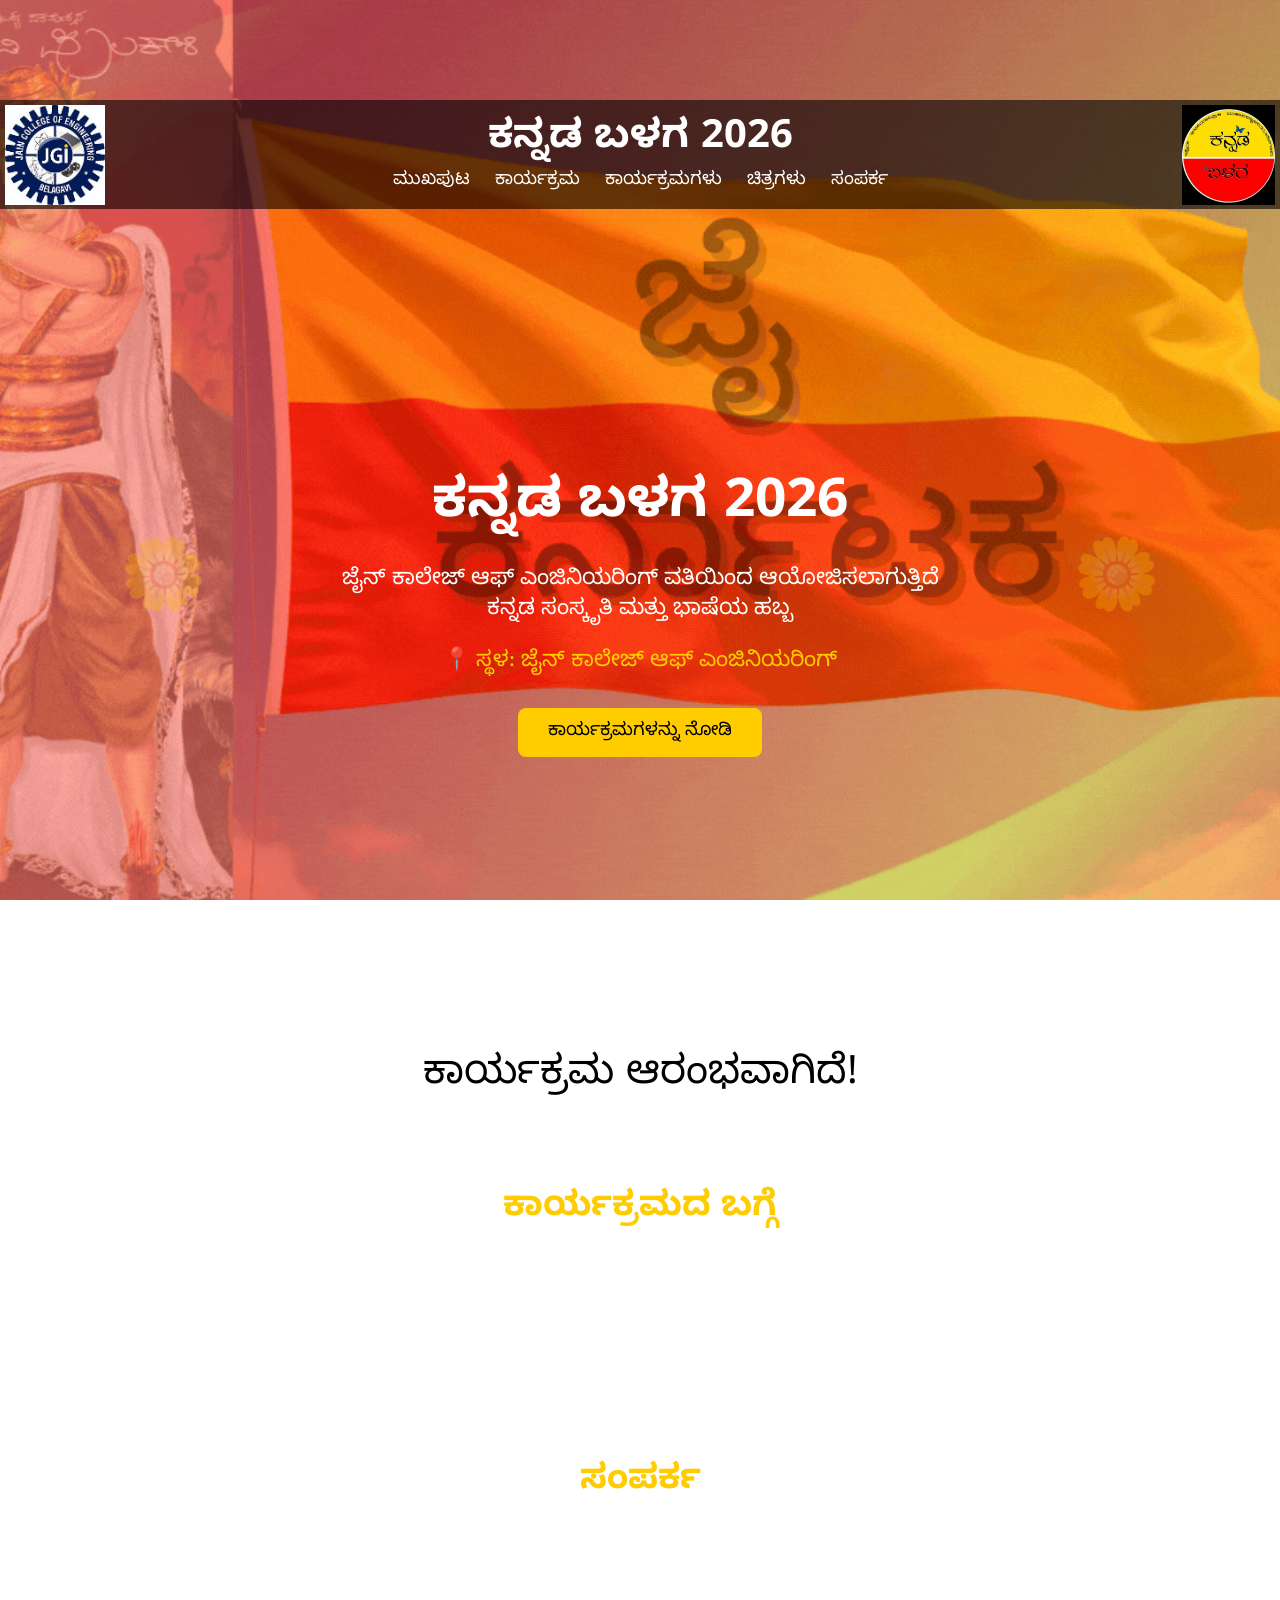
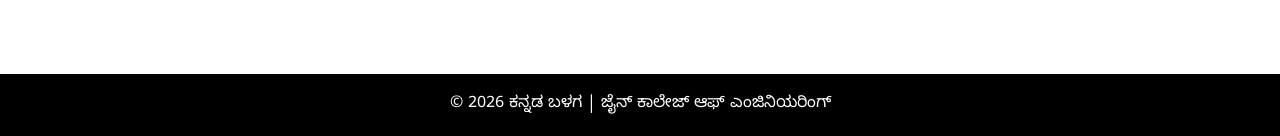
<file: index.html>
<!DOCTYPE html>
<html lang="kn">

<head>

<meta charset="UTF-8">
<meta name="viewport" content="width=device-width, initial-scale=1.0">

<title>ಕನ್ನಡ ಬಳಗ 2026</title>

<link href="https://fonts.googleapis.com/css2?family=Noto+Sans+Kannada:wght@400;700&display=swap" rel="stylesheet">

<style>

*{
margin:0;
padding:0;
box-sizing:border-box;
font-family:'Noto Sans Kannada', sans-serif;
scroll-behavior:smooth;
}

/* BODY BACKGROUND */

body{
background-image: url("back.gif");
background-size:cover;
background-position:center;
background-attachment:fixed;
color:white;
}

/* HEADER */

header{
position:relative;
padding:15px 0;
text-align:center;
background:rgba(0,0,0,0.6);
}

header h1{
font-size:40px;
}

/* LOGOS */

.logo{
position:absolute;
top:50%;
transform:translateY(-50%);
height:80px;
}

.left{
left:5px;
height: 100px;
}

.right{
right:5px;
height: 100px;
}

/* NAVIGATION */

nav{
margin-top: 0%;
}

nav ul{
display:flex;
justify-content:center;
gap:25px;
list-style:none;
}

nav a{
color:white;
text-decoration:none;
font-size:18px;
transition:0.3s;
}

nav a:hover{
color:#ffcc00;
}

/* HERO SECTION */

.hero{
height:90vh;
display:flex;
flex-direction:column;
justify-content:center;
align-items:center;
text-align:center;
position:relative;
}

/* FLAG */

.hero-flag{
width:160px;
margin-bottom:25px;
animation:wave 3s infinite ease-in-out;
}

@keyframes wave{
0%{transform:rotate(0deg);}
25%{transform:rotate(4deg);}
50%{transform:rotate(0deg);}
75%{transform:rotate(-4deg);}
100%{transform:rotate(0deg);}
}

/* HERO TEXT */

.hero h2{
font-size:55px;
margin-bottom:20px;
}

.hero p{
font-size:22px;
}

/* DECORATIVE SYMBOLS */

.decor{
position:absolute;
font-size:70px;
opacity:0.3;
}

.left-decor{
left:120px;
top:40%;
}

.right-decor{
right:120px;
top:40%;
}

/* EVENT INFO */

.event-info{
margin-top:20px;
font-size:20px;
color:#ffcc00;
}

/* BUTTON */

.hero-btn{
margin-top:30px;
display:inline-block;
padding:12px 30px;
background:#ffcc00;
color:black;
text-decoration:none;
font-size:18px;
border-radius:8px;
transition:0.3s;
}

.hero-btn:hover{
background:white;
transform:scale(1.05);
}

/* SECTION */

.section{
padding:60px 20px;
text-align:center;
text-shadow: #ffcc00;
font-weight: bold;
}

.section h2{
font-size:35px;
margin-bottom:20px;
color:#ffcc00;
}

.section p{
max-width:700px;
margin:auto;
font-size:18px;
line-height:1.6;
}

/* EVENT TABLE */

.event-table{
margin:auto;
border-collapse:collapse;
width:70%;
background:rgba(255,255,255,0.9);
color:black;
border-radius:10px;
overflow:hidden;
}

.event-table th{
background:#ffcc00;
padding:12px;
font-size:18px;
}

.event-table td{
padding:12px;
border-bottom:1px solid #ccc;
}

.event-table tr:hover{
background:#f5f5f5;
}

/* GALLERY */

.gallery{
display:flex;
justify-content:center;
flex-wrap:wrap;
}

.gallery img{
width:250px;
margin:10px;
border-radius:10px;
}

/* FOOTER */

footer{
background:black;
text-align:center;
padding:20px;
}

/* MOBILE */

@media (max-width:768px){

.hero h2{
font-size:36px;
}

nav ul{
flex-direction:column;
gap:10px;
}

.logo{
height:60px;
}

.gallery img{
width:90%;
}

}

</style>

</head>

<body>

<header>

<img src="jgi.jpeg" class="logo left">
<img src="balaga.jpeg" class="logo right">

<h1>ಕನ್ನಡ ಬಳಗ 2026</h1>

<nav>

<ul>

<li><a href="index.html">ಮುಖಪುಟ</a></li>
<li><a href="about.html">ಕಾರ್ಯಕ್ರಮ</a></li>
<li><a href="activities.html">ಕಾರ್ಯಕ್ರಮಗಳು</a></li>
<li><a href="gallery.html">ಚಿತ್ರಗಳು</a></li>
<li><a href="contact.html">ಸಂಪರ್ಕ</a></li>

</ul>

</nav>

</header>

<!-- HERO -->

<section class="hero">

<div class="decor left-decor">🌼</div>
<div class="decor right-decor">🌼</div>



<h2>ಕನ್ನಡ ಬಳಗ 2026</h2>

<p>ಜೈನ್ ಕಾಲೇಜ್ ಆಫ್ ಎಂಜಿನಿಯರಿಂಗ್ ವತಿಯಿಂದ ಆಯೋಜಿಸಲಾಗುತ್ತಿದೆ</p>

<p>ಕನ್ನಡ ಸಂಸ್ಕೃತಿ ಮತ್ತು ಭಾಷೆಯ ಹಬ್ಬ</p>

<p class="event-info">📍 ಸ್ಥಳ: ಜೈನ್ ಕಾಲೇಜ್ ಆಫ್ ಎಂಜಿನಿಯರಿಂಗ್</p>

<a href="#activities" class="hero-btn">ಕಾರ್ಯಕ್ರಮಗಳನ್ನು ನೋಡಿ</a>

</section>
<section>
  
<title>ಕೌಂಟ್‌ಡೌನ್ ಟೈಮರ್</title>

<style>
body{
    font-family: Arial;
    text-align: center;
    margin-top: 100px;
}

#countdown{
    font-size: 40px;
    color:black;
}
</style>
</head>

<body>

<h1>ಕಾರ್ಯಕ್ರಮ ಪ್ರಾರಂಭಕ್ಕೆ ಉಳಿದ ಸಮಯ</h1>

<div id="countdown"></div>

<script>

// ಕಾರ್ಯಕ್ರಮ ದಿನಾಂಕ
var eventDate = new Date("March 26, 2026 10:00:00").getTime();

var timer = setInterval(function() {

  var now = new Date().getTime();
  var distance = eventDate - now;

  var days = Math.floor(distance / (1000 * 60 * 60 * 24));
  var hours = Math.floor((distance % (1000 * 60 * 60 * 24)) / (1000 * 60 * 60));
  var minutes = Math.floor((distance % (1000 * 60 * 60)) / (1000 * 60));
  var seconds = Math.floor((distance % (1000 * 60)) / 1000);

  document.getElementById("countdown").innerHTML =
  days + " ದಿನ " + hours + " ಗಂಟೆ " + minutes + " ನಿಮಿಷ " + seconds + " ಸೆಕೆಂಡ್ ";

  if (distance < 0) {
    clearInterval(timer);
    document.getElementById("countdown").innerHTML = "ಕಾರ್ಯಕ್ರಮ ಆರಂಭವಾಗಿದೆ!";
  }

}, 1000);

</script>

```
</section>

<!-- ABOUT -->

<section class="section" id="about">

<h2>ಕಾರ್ಯಕ್ರಮದ ಬಗ್ಗೆ</h2>

<p >
ಕನ್ನಡ ಬಳಗ 2026 ಕಾರ್ಯಕ್ರಮವು ಕನ್ನಡ ಭಾಷೆ ಮತ್ತು ಸಂಸ್ಕೃತಿಯನ್ನು
ಆಚರಿಸಲು ಜೈನ್ ಕಾಲೇಜ್ ಆಫ್ ಎಂಜಿನಿಯರಿಂಗ್ ನಲ್ಲಿ ಆಯೋಜಿಸಲಾಗಿದೆ.
ಈ ಕಾರ್ಯಕ್ರಮದಲ್ಲಿ ವಿವಿಧ ಸಾಂಸ್ಕೃತಿಕ ಕಾರ್ಯಕ್ರಮಗಳು ನಡೆಯುತ್ತವೆ.
</p>

</section>






<!-- CONTACT -->

<section class="section" id="contact">

<h2>ಸಂಪರ್ಕ</h2>

<p>ಜೈನ್ ಕಾಲೇಜ್ ಆಫ್ ಎಂಜಿನಿಯರಿಂಗ್</p>
<p>Email: kannadabalaga2026@gmail.com</p>
<p>Phone: 9876543210</p>

</section>

<footer>

<p>© 2026 ಕನ್ನಡ ಬಳಗ | ಜೈನ್ ಕಾಲೇಜ್ ಆಫ್ ಎಂಜಿನಿಯರಿಂಗ್</p>

</footer>

</body>
</html>
</file>
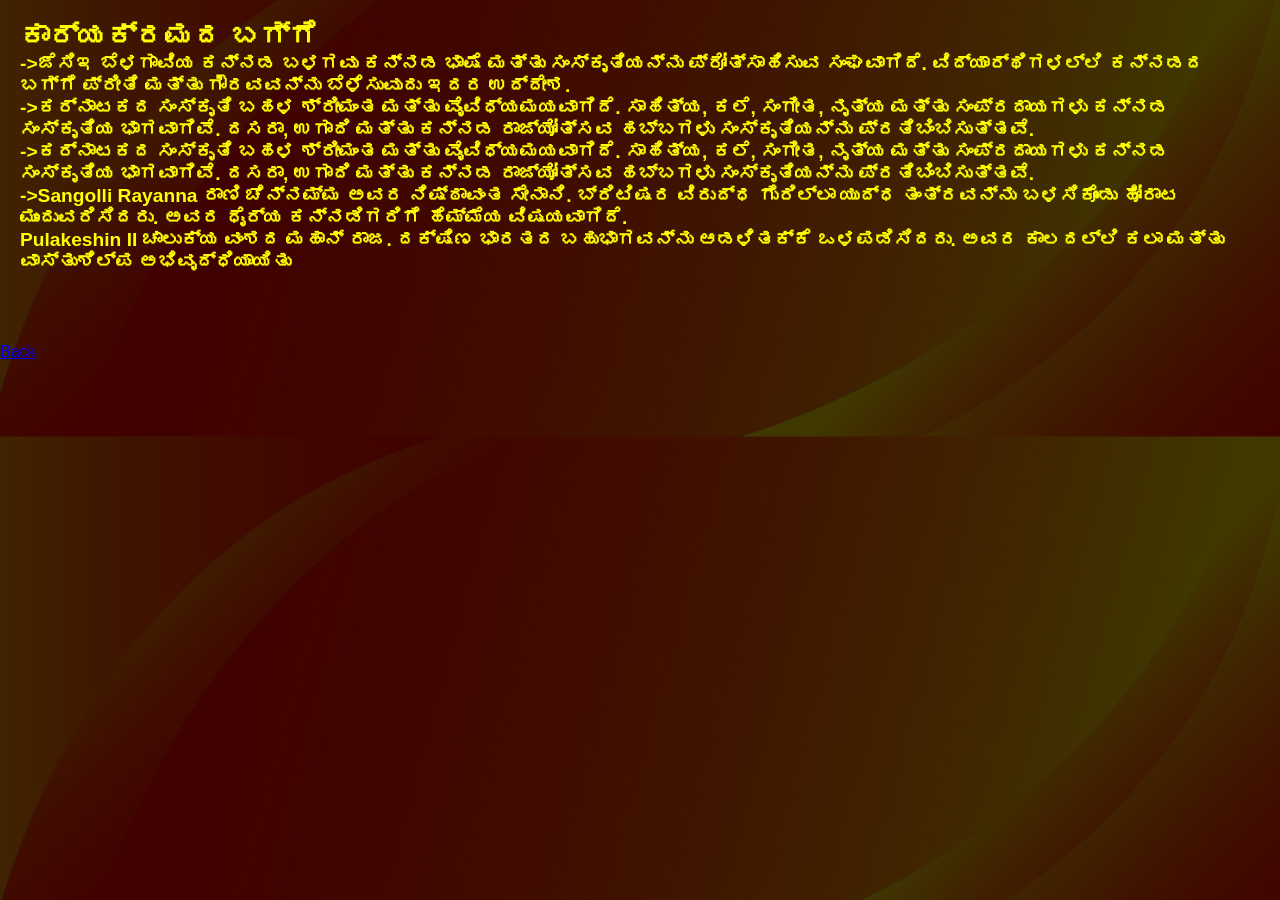
<file: about.html>
<!DOCTYPE html>
<html lang="kn">

<head>
<title>ಕಾರ್ಯಕ್ರಮದ ಬಗ್ಗೆ</title>
<link rel="stylesheet" href="style.css">
</head>
<style>
    .font{
        color: yellow;
        font-weight: bolder;
        font-family: 'Courier New', Courier, monospace;
        padding: 20px;
        margin-bottom:50px;
        font-size: larger;


    }
</style>

<body>
    <section class="font">

<h1>ಕಾರ್ಯಕ್ರಮದ ಬಗ್ಗೆ</h1>

<p>
->ಜೆಸಿಇ ಬೆಳಗಾವಿಯ ಕನ್ನಡ ಬಳಗವು ಕನ್ನಡ ಭಾಷೆ ಮತ್ತು ಸಂಸ್ಕೃತಿಯನ್ನು ಪ್ರೋತ್ಸಾಹಿಸುವ ಸಂಘವಾಗಿದೆ.
ವಿದ್ಯಾರ್ಥಿಗಳಲ್ಲಿ ಕನ್ನಡದ ಬಗ್ಗೆ ಪ್ರೀತಿ ಮತ್ತು ಗೌರವವನ್ನು ಬೆಳೆಸುವುದು ಇದರ ಉದ್ದೇಶ.
</p>
<p>
->ಕರ್ನಾಟಕದ ಸಂಸ್ಕೃತಿ ಬಹಳ ಶ್ರೀಮಂತ ಮತ್ತು ವೈವಿಧ್ಯಮಯವಾಗಿದೆ.

ಸಾಹಿತ್ಯ, ಕಲೆ, ಸಂಗೀತ, ನೃತ್ಯ ಮತ್ತು ಸಂಪ್ರದಾಯಗಳು ಕನ್ನಡ ಸಂಸ್ಕೃತಿಯ ಭಾಗವಾಗಿವೆ.

ದಸರಾ, ಉಗಾದಿ ಮತ್ತು ಕನ್ನಡ ರಾಜ್ಯೋತ್ಸವ ಹಬ್ಬಗಳು ಸಂಸ್ಕೃತಿಯನ್ನು ಪ್ರತಿಬಿಂಬಿಸುತ್ತವೆ.
</p>
<p>
    ->ಕರ್ನಾಟಕದ ಸಂಸ್ಕೃತಿ ಬಹಳ ಶ್ರೀಮಂತ ಮತ್ತು ವೈವಿಧ್ಯಮಯವಾಗಿದೆ.

ಸಾಹಿತ್ಯ, ಕಲೆ, ಸಂಗೀತ, ನೃತ್ಯ ಮತ್ತು ಸಂಪ್ರದಾಯಗಳು ಕನ್ನಡ ಸಂಸ್ಕೃತಿಯ ಭಾಗವಾಗಿವೆ.

ದಸರಾ, ಉಗಾದಿ ಮತ್ತು ಕನ್ನಡ ರಾಜ್ಯೋತ್ಸವ ಹಬ್ಬಗಳು ಸಂಸ್ಕೃತಿಯನ್ನು ಪ್ರತಿಬಿಂಬಿಸುತ್ತವೆ.
</p>
<p>
   ->Sangolli Rayanna ರಾಣಿ ಚೆನ್ನಮ್ಮ ಅವರ ನಿಷ್ಠಾವಂತ ಸೇನಾನಿ.

ಬ್ರಿಟಿಷರ ವಿರುದ್ಧ ಗುೆರಿಲ್ಲಾ ಯುದ್ಧ ತಂತ್ರವನ್ನು ಬಳಸಿಕೊಂಡು ಹೋರಾಟ ಮುಂದುವರಿಸಿದರು.

ಅವರ ಧೈರ್ಯ ಕನ್ನಡಿಗರಿಗೆ ಹೆಮ್ಮೆಯ ವಿಷಯವಾಗಿದೆ.
</p>
<p>
    Pulakeshin II ಚಾಲುಕ್ಯ ವಂಶದ ಮಹಾನ್ ರಾಜ.

ದಕ್ಷಿಣ ಭಾರತದ ಬಹುಭಾಗವನ್ನು ಆಡಳಿತಕ್ಕೆ ಒಳಪಡಿಸಿದರು.

ಅವರ ಕಾಲದಲ್ಲಿ ಕಲಾ ಮತ್ತು ವಾಸ್ತುಶಿಲ್ಪ ಅಭಿವೃದ್ಧಿಯಾಯಿತು
</p>
</section>
<a href="index.html">Back</a>

</body>
</html>
</file>
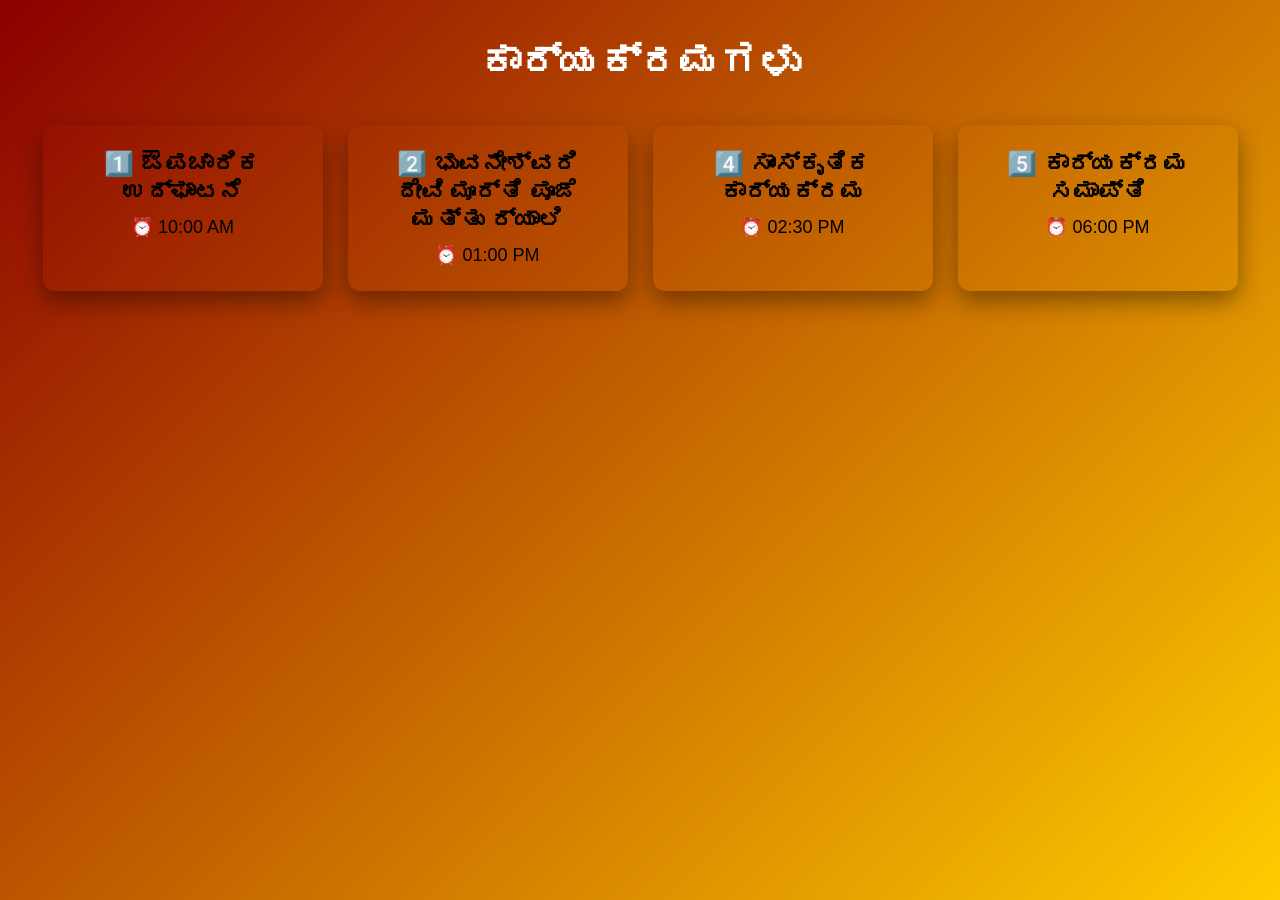
<file: activities.html>
<!DOCTYPE html>
<html lang="kn">

<head>
<title>ಕಾರ್ಯಕ್ರಮಗಳು</title>
<link rel="stylesheet" href="style.css">
</head>
<style>
    body{
background:linear-gradient(135deg,#8b0000,#ffcc00);
min-height:100vh;
font-family:'Noto Sans Kannada', sans-serif;
color:white;
text-align:center;
padding:40px;
}

/* TITLE */

h1{
font-size:40px;
margin-bottom:40px;
}

/* EVENTS CONTAINER */

.events{
display:flex;
flex-wrap:wrap;
justify-content:center;
gap:25px;
}

/* CARD DESIGN */

.card{
background:transparent;
color:black;
padding:25px;
width:280px;
border-radius:12px;
box-shadow:0 10px 25px rgba(0,0,0,0.4);
transition:0.3s;
}

/* HOVER EFFECT */

.card:hover{
transform:translateY(-10px) scale(1.03);
}

/* EVENT TIME */

.time{
font-size:18px;
margin-top:10px;
color:color-mix(in srgb-linear, right-decor percentage, color percentage)
}

/* MOBILE */

@media(max-width:768px){

.events{
flex-direction:column;
align-items:center;
}

.card{
width:90%;
}

}
</style>

<body>

<h1>ಕಾರ್ಯಕ್ರಮಗಳು</h1>

<div class="events">

<div class="card">
<h2>1️⃣ ಔಪಚಾರಿಕ ಉದ್ಘಾಟನೆ </h2>
<p class="time">⏰ 10:00 AM</p>
</div>

<div class="card">
<h2>2️⃣ ಭುವನೇಶ್ವರಿ ದೇವಿ ಮೂರ್ತಿ ಪೂಜೆ ಮತ್ತು ರ್ಯಾಲಿ</h2>
<p class="time">⏰ 01:00 PM</p>
</div>



<div class="card">
<h2>4️⃣ ಸಾಂಸ್ಕೃತಿಕ ಕಾರ್ಯಕ್ರಮ</h2>
<p class="time">⏰ 02:30 PM</p>
</div>

<div class="card">
<h2>5️⃣ ಕಾರ್ಯಕ್ರಮ ಸಮಾಪ್ತಿ</h2>
<p class="time">⏰ 06:00 PM</p>
</div>

</div>

</body>
</html>
</file>
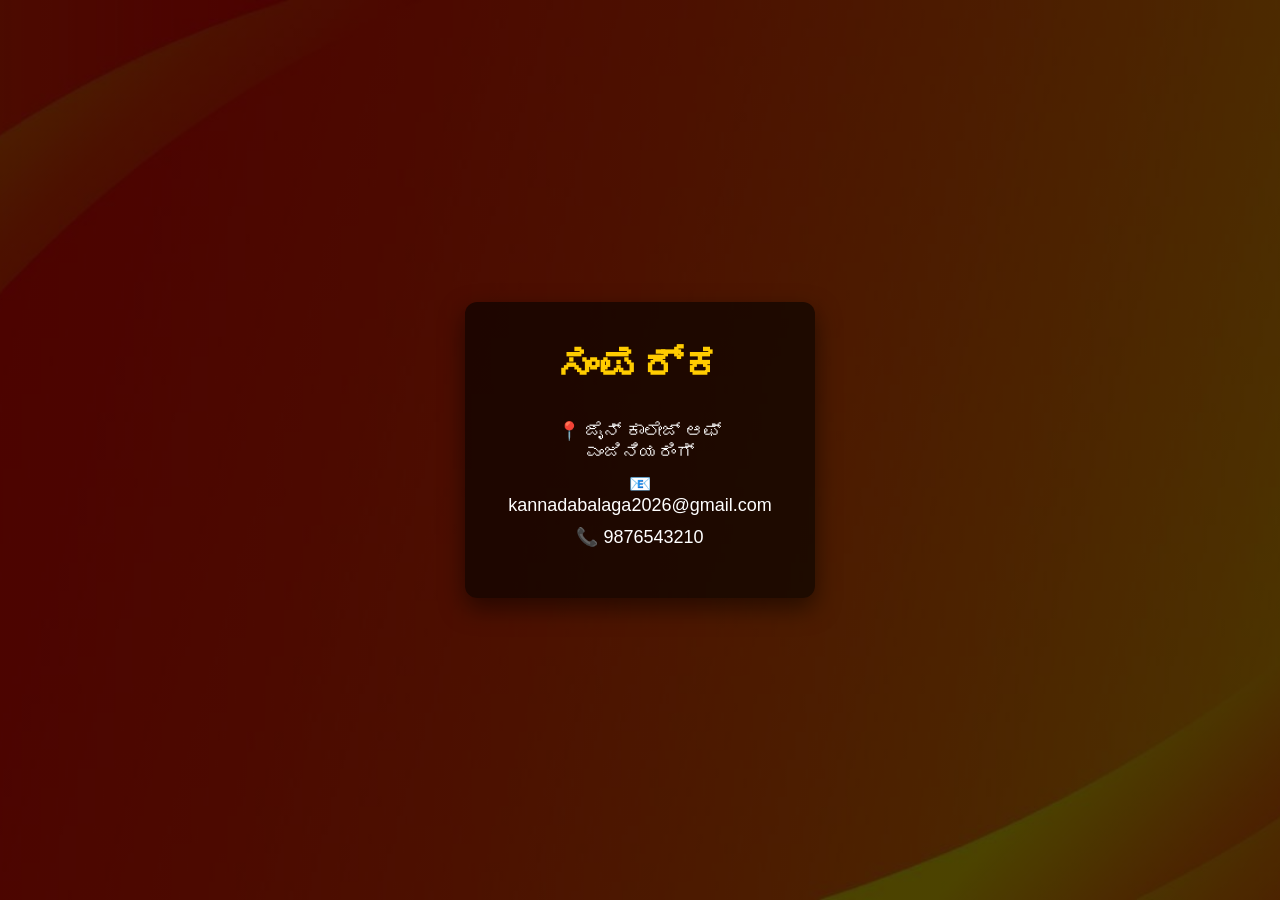
<file: contact.html>
<!DOCTYPE html>
<html lang="kn">

<head>
<title>ಸಂಪರ್ಕ</title>
<link rel="stylesheet" href="style.css">

<style>

body{
background:
linear-gradient(rgba(0,0,0,0.7),rgba(0,0,0,0.7)),
url("redyello.jpg");
background-size:cover;
background-position:center;
min-height:100vh;
display:flex;
flex-direction:column;
justify-content:center;
align-items:center;
font-family:'Noto Sans Kannada', sans-serif;
color:white;
text-align:center;
}

/* Title */

h1{
font-size:42px;
margin-bottom:30px;
color:#ffcc00;
}

/* Contact Card */

.contact-box{
background:rgba(0,0,0,0.6);
padding:40px;
border-radius:12px;
box-shadow:0 10px 25px rgba(0,0,0,0.5);
width:350px;
}

/* Text */

.contact-box p{
font-size:18px;
margin:10px 0;
}

</style>

</head>

<body>

<div class="contact-box">

<h1>ಸಂಪರ್ಕ</h1>

<p>📍 ಜೈನ್ ಕಾಲೇಜ್ ಆಫ್ ಎಂಜಿನಿಯರಿಂಗ್</p>
<p>📧 kannadabalaga2026@gmail.com</p>
<p>📞 9876543210</p>

</div>

</body>
</html>
</file>
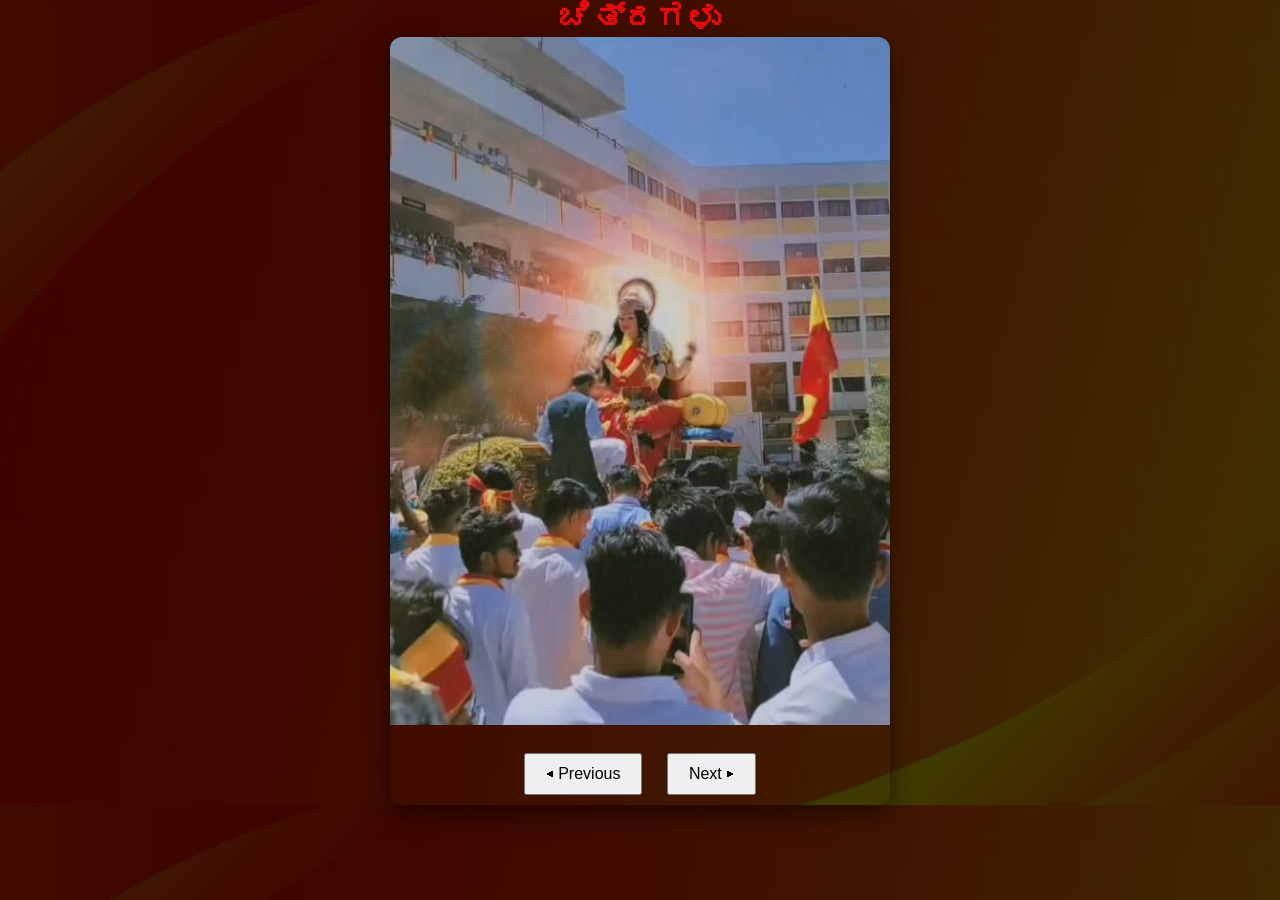
<file: gallery.html>
<!DOCTYPE html>
<html lang="kn">

<head>
<title>ಚಿತ್ರಗಳು</title>
<link rel="stylesheet" href="style.css">

<style>
.slider{
  width:500px;
  margin:auto;
  text-align:center;
}

.slide{
  width:100%;
  display:none;
}

button{
  padding:10px 20px;
  margin:10px;
  font-size:16px;
  cursor:pointer;
}
</style>

</head>

<body>

<h1 style="text-align:center;" color="yellow";>ಚಿತ್ರಗಳು</h1>

<div class="slider">
<img src="main.png.jpeg" class="slide">
<img src="pic1.png.jpeg" class="slide">
<img src="pic2.png.jpeg" class="slide">
<img src="pic13.jpeg" class="slide">
<img src="pic22.jpeg" class="slide">

<br>

<button onclick="prevSlide()">◀ Previous</button>
<button onclick="nextSlide()">Next ▶</button>

</div>

<script>

let index = 0;
showSlides(index);

function showSlides(n){

let slides = document.getElementsByClassName("slide");

if(n >= slides.length){
index = 0;
}

if(n < 0){
index = slides.length - 1;
}

for(let i = 0; i < slides.length; i++){
slides[i].style.display = "none";
}

slides[index].style.display = "block";

}

function nextSlide(){
index++;
showSlides(index);
}

function prevSlide(){
index--;
showSlides(index);
}


</script>

</body>
</html>
</file>
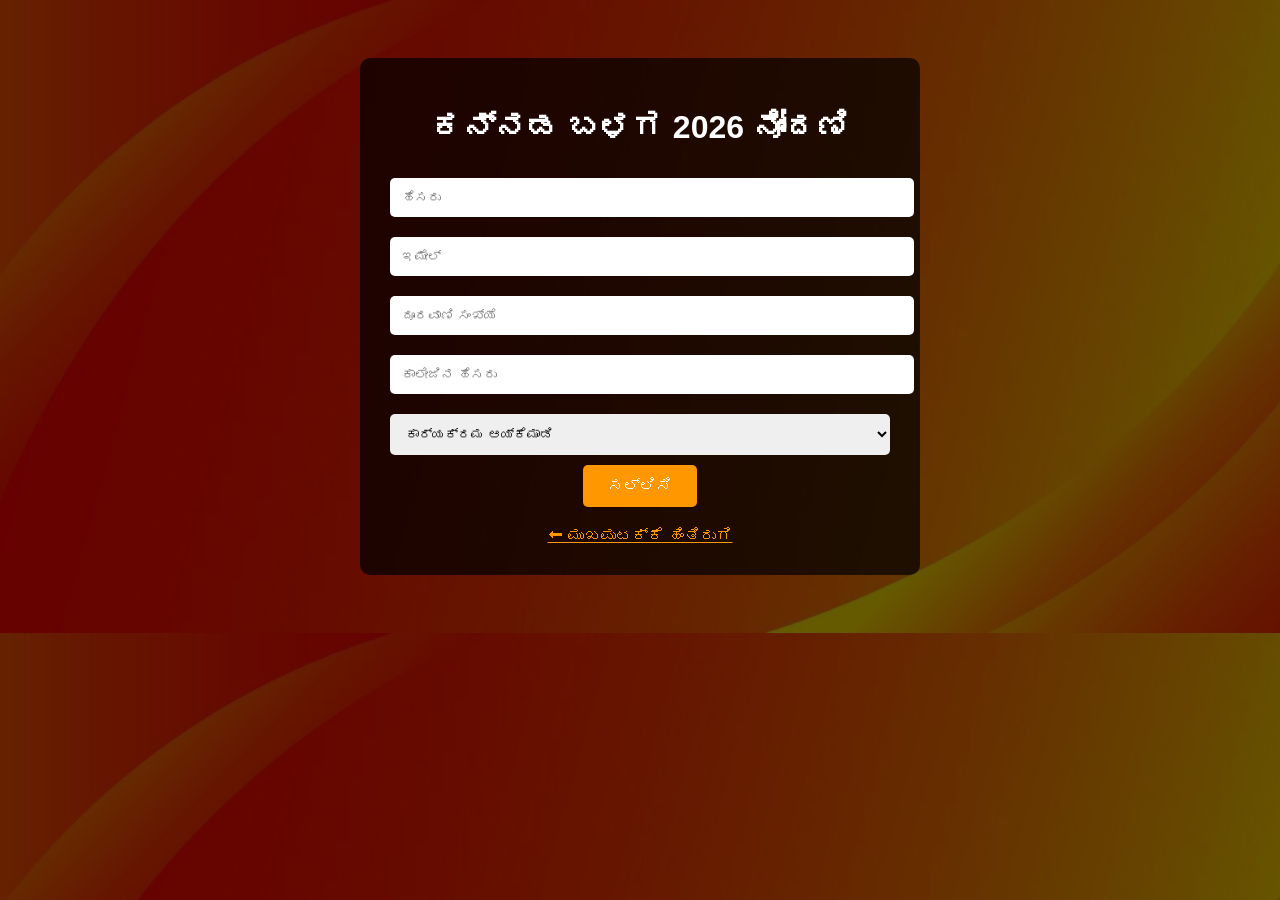
<file: register.html>
<!DOCTYPE html>
<html lang="kn">
<head>
<meta charset="UTF-8">
<meta name="viewport" content="width=device-width, initial-scale=1.0">
<title>ನೋಂದಣಿ | ಕನ್ನಡ ಬಳಗ 2026</title>

<style>

body{
font-family:Arial;
background:linear-gradient(rgba(0,0,0,0.6),rgba(0,0,0,0.6)),
url("redyello.jpg");
background-size:cover;
background-position:center;
color:white;
text-align:center;
padding:50px;
}

.container{
max-width:500px;
margin:auto;
background:rgba(0,0,0,0.7);
padding:30px;
border-radius:10px;
}

input, select{
width:100%;
padding:12px;
margin:10px 0;
border:none;
border-radius:5px;
}

button{
background:#ff9800;
color:white;
padding:12px 25px;
border:none;
border-radius:5px;
font-size:16px;
cursor:pointer;
}

button:hover{
background:#e68900;
}

a{
color:#ff9800;
display:block;
margin-top:20px;
}

</style>
</head>

<body>

<div class="container">

<h1>ಕನ್ನಡ ಬಳಗ 2026 ನೋಂದಣಿ</h1>

<form onsubmit="showSuccess(); return false;">

<input type="text" placeholder="ಹೆಸರು" required>

<input type="email" placeholder="ಇಮೇಲ್" required>

<input type="tel" placeholder="ದೂರವಾಣಿ ಸಂಖ್ಯೆ" required>

<input type="text" placeholder="ಕಾಲೇಜಿನ ಹೆಸರು" required>

<select required>
<option>ಕಾರ್ಯಕ್ರಮ ಆಯ್ಕೆಮಾಡಿ</option>
<option>ಭಾಷಣ ಸ್ಪರ್ಧೆ</option>
<option>ಕ್ವಿಜ್</option>
<option>ನಾಟಕ</option>
<option>ಸಂಗೀತ</option>
</select>

<button type="submit">ಸಲ್ಲಿಸಿ</button>

</form>

<a href="index.html">⬅ ಮುಖಪುಟಕ್ಕೆ ಹಿಂತಿರುಗಿ</a>

</div>

</body>
</html>
</file>
<file: style.css>
*{
margin:0;
padding:0;
box-sizing:border-box;
font-family:'Noto Sans Kannada', sans-serif;
scroll-behavior:smooth;
}

body{
background:
linear-gradient(rgba(0,0,0,0.75),rgba(0,0,0,0.75)),
url("redyello.jpg");
background-size:cover;
background-position:center;
color:rgb(234, 12, 12);
}

header{
text-align:center;
background:rgba(0,0,0,0.7);
padding:15px;
}

nav ul{
display:flex;
justify-content:center;
gap:25px;
list-style:none;
}

nav a{
color:white;
text-decoration:none;
font-size:18px;
transition:0.3s;
}

nav a:hover{
color:#ffcc00;
}

.section{
padding:60px;
text-align:center;
}
/* SLIDER */

.slider{
width:80%;
max-width:800px;
margin:40px auto;
position:relative;
overflow:hidden;
border-radius:12px;
box-shadow:0 10px 25px rgba(0,0,0,0.5);
}

.slide{
width:100%;
display:none;
}
</file>
